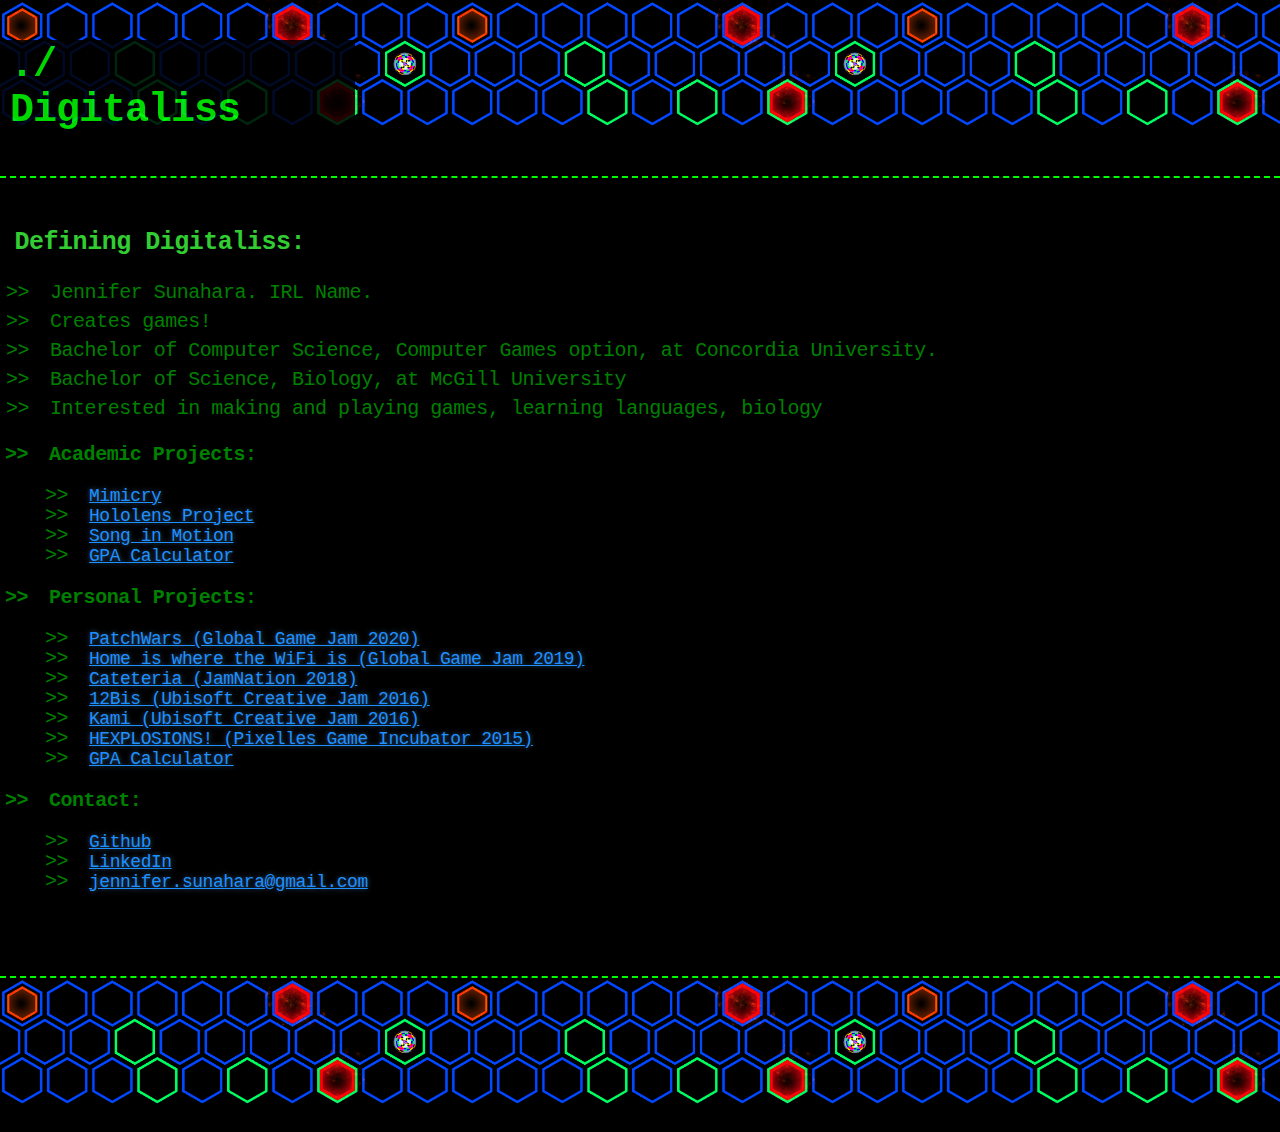
<file: index.html>
<!DOCTYPE html>
<!-- Home page of Digitaliss-->

	<html lang="en">
		<head>
			<title>Digitaliss' Page</title>
			
			<meta charset='utf-8'>
			<meta name = "Author" content = "Jennifer Sunahara"/>
			<meta name = "Description" content = "Welcome to Digitaliss' Page"/>
			<meta name = "Keywords" content = "Digitaliss, Jennifer, Sunahara, Hexplosions"/>
			
			<link rel="stylesheet" type="text/css" href="myStyle.css"/>
		</head>
		<body>
			<div class="wrapper">
				<header>
					<div class="container">
						<h1>Digitaliss</h1>
					</div>
				</header>
				<section>
					<div class="about">
						<h2>&nbsp;Defining Digitaliss:</h2>
						<ul>
							<li>Jennifer Sunahara. IRL Name.</li>
							<li>Creates games!</li>
							<li>Bachelor of Computer Science, Computer Games option, at Concordia University.</li>
							<li>Bachelor of Science, Biology, at McGill University</li>
							<li>Interested in making and playing games, learning languages, biology</li>
						</ul>
					</div>
					<div class ="projects">
						<h3>Academic Projects:</h3>
						<ul>
							<li><a href="Mimicry.html">Mimicry</a></li>
							<li><a href="Hololens/HololensProject.html">Hololens Project</a></li>							
							<li><a href="SongInMotion.html">Song in Motion</a></li>							
							<li><a href="GPA_Calc/gpa_calc.html">GPA Calculator</a></li>
						</ul>
						<h3>Personal Projects:</h3>
						<ul>
							<li><a href="https://muselle.itch.io/patchwars">PatchWars (Global Game Jam 2020)</a></li>	
							<li><a href="https://yoyoeleanor.itch.io/home-is-where-the-wifi-is">Home is where the WiFi is (Global Game Jam 2019)</a></li>	
							<li><a href="Cateteria.html">Cateteria (JamNation 2018)</a></li>							
							<li><a href="12Bis.html">12Bis (Ubisoft Creative Jam 2016)</a></li>
							<li><a href="Kami.html">Kami (Ubisoft Creative Jam 2016)</a></li>
							<li><a href="hexplosions.html">HEXPLOSIONS! (Pixelles Game Incubator 2015)</a></li>
							<li><a href="GPA_Calc/gpa_calc.html">GPA Calculator</a></li>
						</ul>
					</div>		
					<div class ="contact">		
						<h3>Contact:</h3>
						<ul>	
							<li><a href="https://github.com/Digitaliss">Github</a></li>
							<li><a href="https://ca.linkedin.com/in/jsunahara">LinkedIn</a></li>
							<li><a href="mailto:%20jennifer.sunahara@gmail.com">jennifer.sunahara@gmail.com</a></li>
						</ul>
					</div>
				</section>	
				<footer></footer>
				
			</div>
		</body>
	</html>
</file>
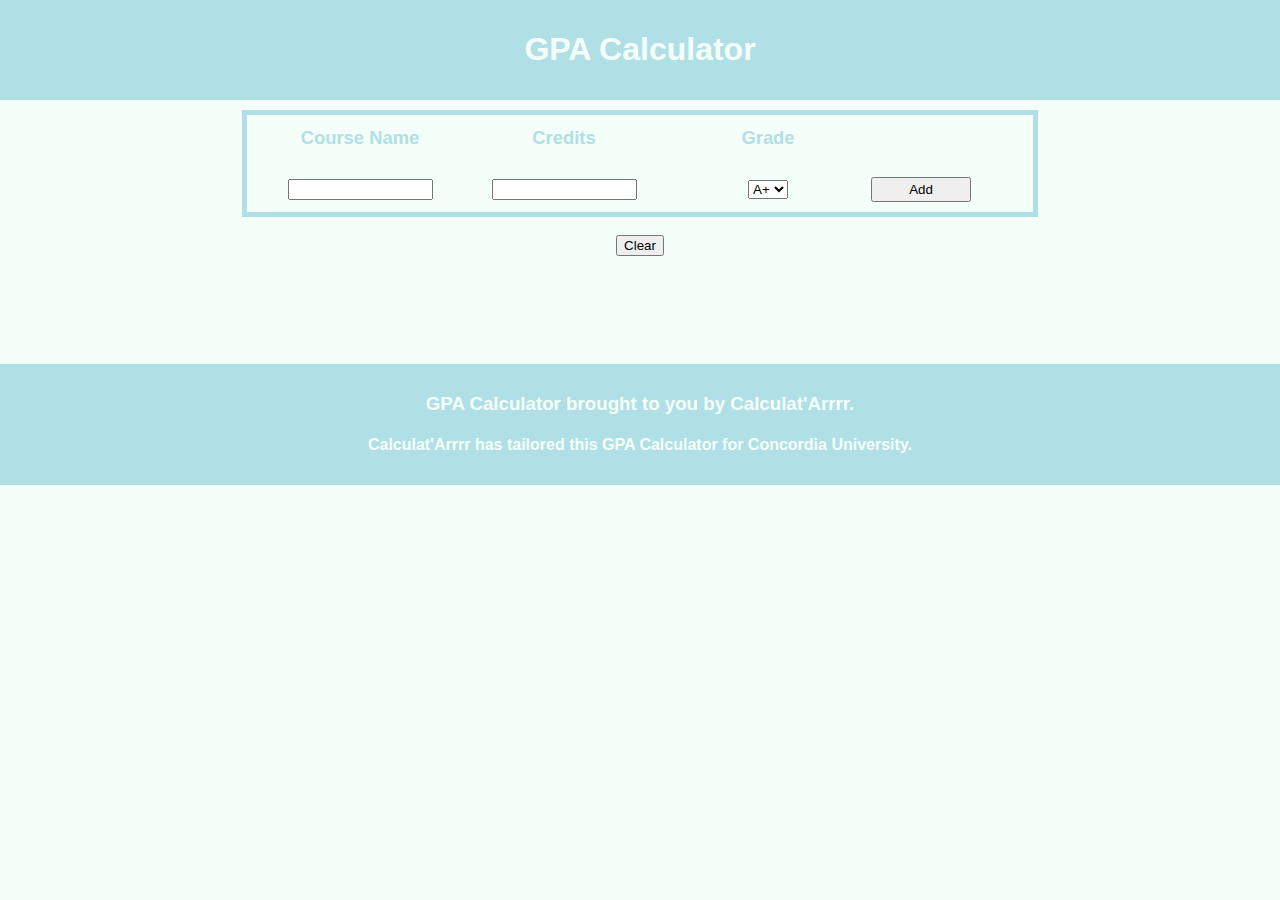
<file: GPA_Calc/index.html>
<!DOCTYPE HTML>
<!-- Jennifer's GPA Calculator -->
<html lang="en">
	<head>
		<link rel="stylesheet" type="text/css" href="myStyle.css"/>
		<script type = "text/javascript"  src = "myScript.js" ></script>
		<title>Jennifer's GPA Calculator</title>
		<meta charset = "utf-8"/>
		<meta name = "Author" content = "Jennifer Sunahara"/>
		<meta name = "Description" content = "Calculate your GPA with this calculator!"/>
		<meta name = "Keywords" content = "GPA, Calculator, Grade, Point, Average"/>
	</head>
	<body onload="begin()">
		<div class="wrapper">
			<header>
				<div class="container">
					<h1>GPA Calculator</h1>
				</div>
			</header>
			<section>
				<form onreset="clearCourses()">
					<table>
						<tr>
							<th>Course Name</th>
							<th>Credits</th>
							<th>Grade</th>
						</tr>
						<tr>
							<td colspan="4"><div id="courseList"></div></td>
						</tr>
						<tr>
							<td><input name="course" id="course" type="text" size="15"/></td>
							<td><input name="credits" id="credits" type="text" size="15"/></td>
							<td>
								<select name = "grade" id= "grade">
									<option value = "A+">A+ </option>
									<option value = "A">A</option>
									<option value = "A-">A-</option>
									<option value = "B+">B+ </option>
									<option value = "B">B</option>
									<option value = "B-">B-</option>
									<option value = "C+">C+ </option>
									<option value = "C">C</option>
									<option value = "C-">C-</option>
									<option value = "D+">D+ </option>
									<option value = "D">D</option>
									<option value = "D-">D-</option>
									<option value = "F">F</option>
								</select>
							</td>
							<td id="addButtonTd"><button type="button" onclick="add()" id="addButton" >Add</button> </td>
						</tr>
					</table>
					<br />
										
					<input type="reset" value="Clear" /><br />
					<div id="GPADiv">
						<h2 id="GPA"></h2>
					</div>
				</form>
					
			</section>
			<footer>
				<div class="container">
					<h3>GPA Calculator brought to you by Calculat'Arrrr.</h3>
					<h4>Calculat'Arrrr has tailored this GPA Calculator for Concordia University.</h4>
				</div>
			</footer>
		</div>
	
	</body>
</html>
</file>
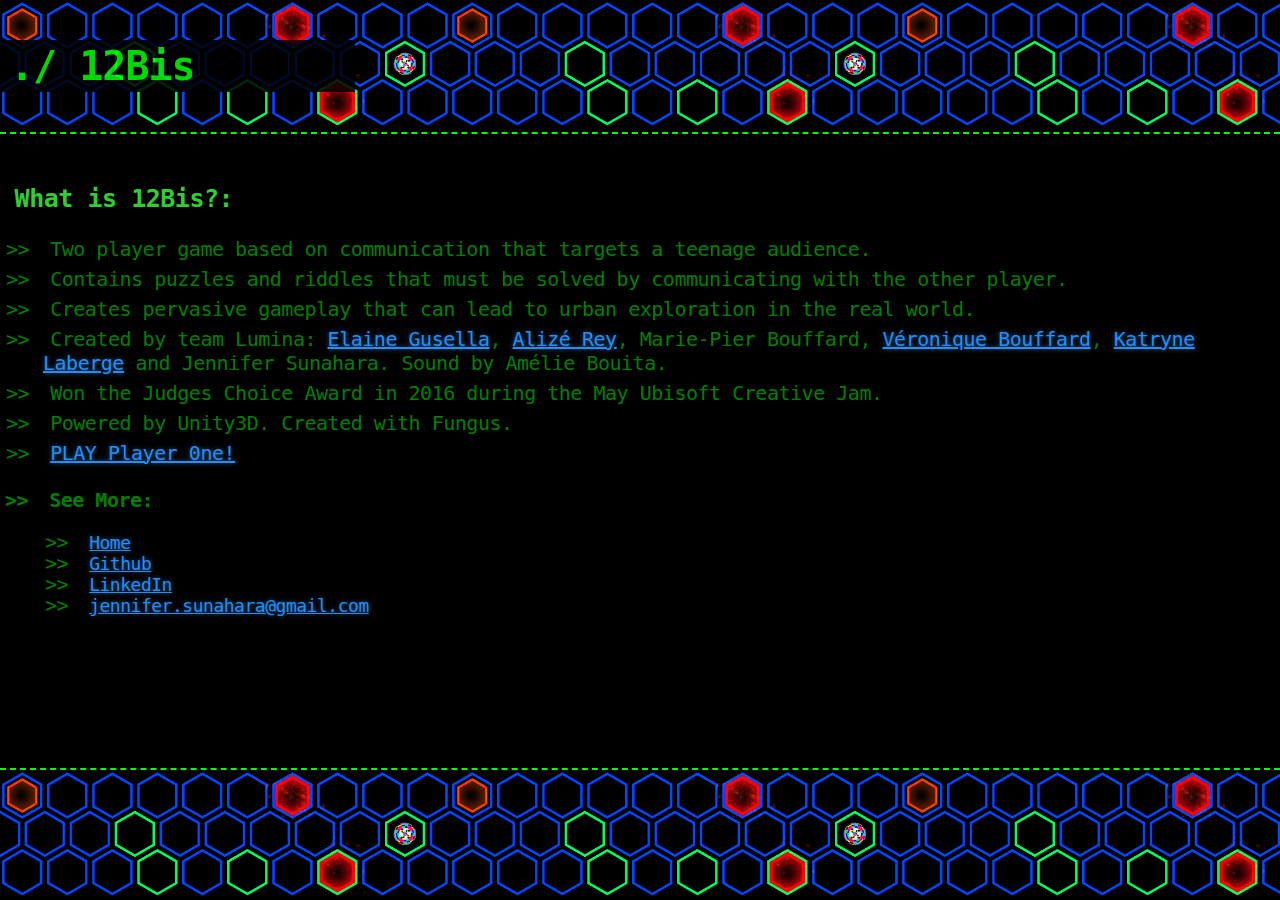
<file: 12Bis.html>
<!DOCTYPE html>
<!-- 12Bis by Lumina-->

	<html lang="en">
		<head>
			<title>12Bis</title>
			
			<meta charset='utf-8'>
			<meta name = "Author" content = "Jennifer Sunahara"/>
			<meta name = "Description" content = "Welcome to Lumina's 12Bis"/>
			<meta name = "Keywords" content = "Digitaliss, Jennifer, Sunahara, Lumina, 12Bis"/>
			
			<link rel="stylesheet" type="text/css" href="myStyle.css"/>
			<script type = "text/javascript"  src = "reminder.js" ></script>
		</head>
		<body>
			<div class="wrapper">
				<header>
					<div class="container">
						<h1>12Bis</h1>
					</div>
				</header>
				<section>
					<div class="about">
						<h2>&nbsp;What is 12Bis?:</h2>
						<ul>
							<li>Two player game based on communication that targets a teenage audience.</li>
							<li>Contains puzzles and riddles that must be solved by communicating with the other player.</li>
							<li>Creates pervasive gameplay that can lead to urban exploration in the real world.</li>
							<li>Created by team Lumina: <a href="http://www.elainegusella.com/">Elaine Gusella</a>, <a href="http://www.reyalize.com/">Alizé Rey</a>, Marie-Pier Bouffard, <a href="http://veroniquebouffard.wix.com/portfolio">Véronique Bouffard</a>, <a href="https://www.linkedin.com/in/katryne-laberge-a7411130">Katryne Laberge</a> and Jennifer Sunahara. Sound by Amélie Bouita.</li>
							<li>Won the Judges Choice Award in 2016 during the May Ubisoft Creative Jam.</li>
							<li>Powered by Unity3D. Created with Fungus.</li>
							<li><a href="play12Bis.html">PLAY Player 0ne!</a></li>
						</ul>
					</div>
					<div class ="contact">
						<h3>See More:</h3>
						<ul>
							<li><a href="index.html">Home</a></li>
							<li><a href="https://github.com/Digitaliss">Github</a></li>
							<li><a href="https://ca.linkedin.com/in/jsunahara">LinkedIn</a></li>
							<li><a href="mailto:%20jennifer.sunahara@gmail.com">jennifer.sunahara@gmail.com</a></li>
						</ul>
					</div>
				</section>	
				<footer></footer>
				
			</div>
		</body>
	</html>
</file>
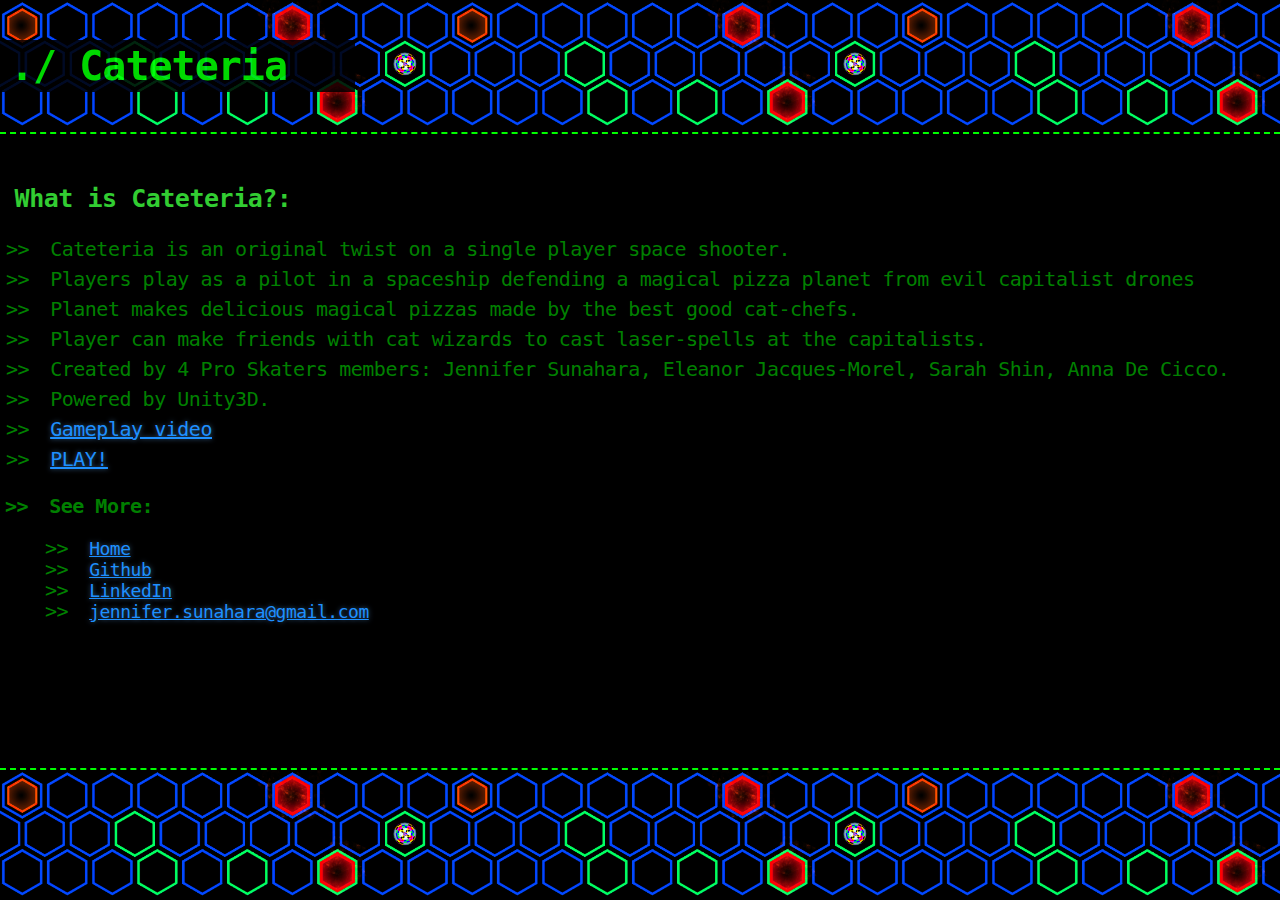
<file: Cateteria.html>
<!DOCTYPE html>
<!-- Cateteria-->

	<html lang="en">
		<head>
			<title>Cateteria</title>
			
			<meta charset='utf-8'>
			<meta name = "Author" content = "Pro Skaters Season 2"/>
			<meta name = "Description" content = "Welcome to Cateteria"/>
			<meta name = "Keywords" content = "Digitaliss, Jennifer, Sunahara, Cateteria, ProSkaters"/>
			
			<link rel="stylesheet" type="text/css" href="myStyle.css"/>
			<script type = "text/javascript"  src = "reminder.js" ></script>
		</head>
		<body>
			<div class="wrapper">
				<header>
					<div class="container">
						<h1>Cateteria</h1>
					</div>
				</header>
				<section>
					<div class="about">
						<h2>&nbsp;What is Cateteria?:</h2>
						<ul>
							<li>Cateteria is an original twist on a single player space shooter.</li>
							<li>Players play as a pilot in a spaceship defending a magical pizza planet from evil capitalist drones</li>
							<li>Planet makes delicious magical pizzas made by the best good cat-chefs. </li>
							<li>Player can make friends with cat wizards to cast laser-spells at the capitalists.</li>
							<li>Created by 4 Pro Skaters members: Jennifer Sunahara, Eleanor Jacques-Morel, Sarah Shin, Anna De Cicco.</li>
							<li>Powered by Unity3D.</li>
							<li><a href="https://www.youtube.com/watch?v=7KbSjbB_v78​">Gameplay video</a></li>
							<li><a href="https://eleanorawesome.itch.io/cateteria?password=catsarelikethebestheyaresocuteilovethemsomuchahhhh">PLAY!</a></li>
						</ul>
					</div>
					<div class ="contact">
						<h3>See More:</h3>
						<ul>
							<li><a href="index.html">Home</a></li>
							<li><a href="https://github.com/Digitaliss">Github</a></li>
							<li><a href="https://ca.linkedin.com/in/jsunahara">LinkedIn</a></li>
							<li><a href="mailto:%20jennifer.sunahara@gmail.com">jennifer.sunahara@gmail.com</a></li>
						</ul>
					</div>
				</section>	
				<footer></footer>
				
			</div>
		</body>
	</html>
</file>
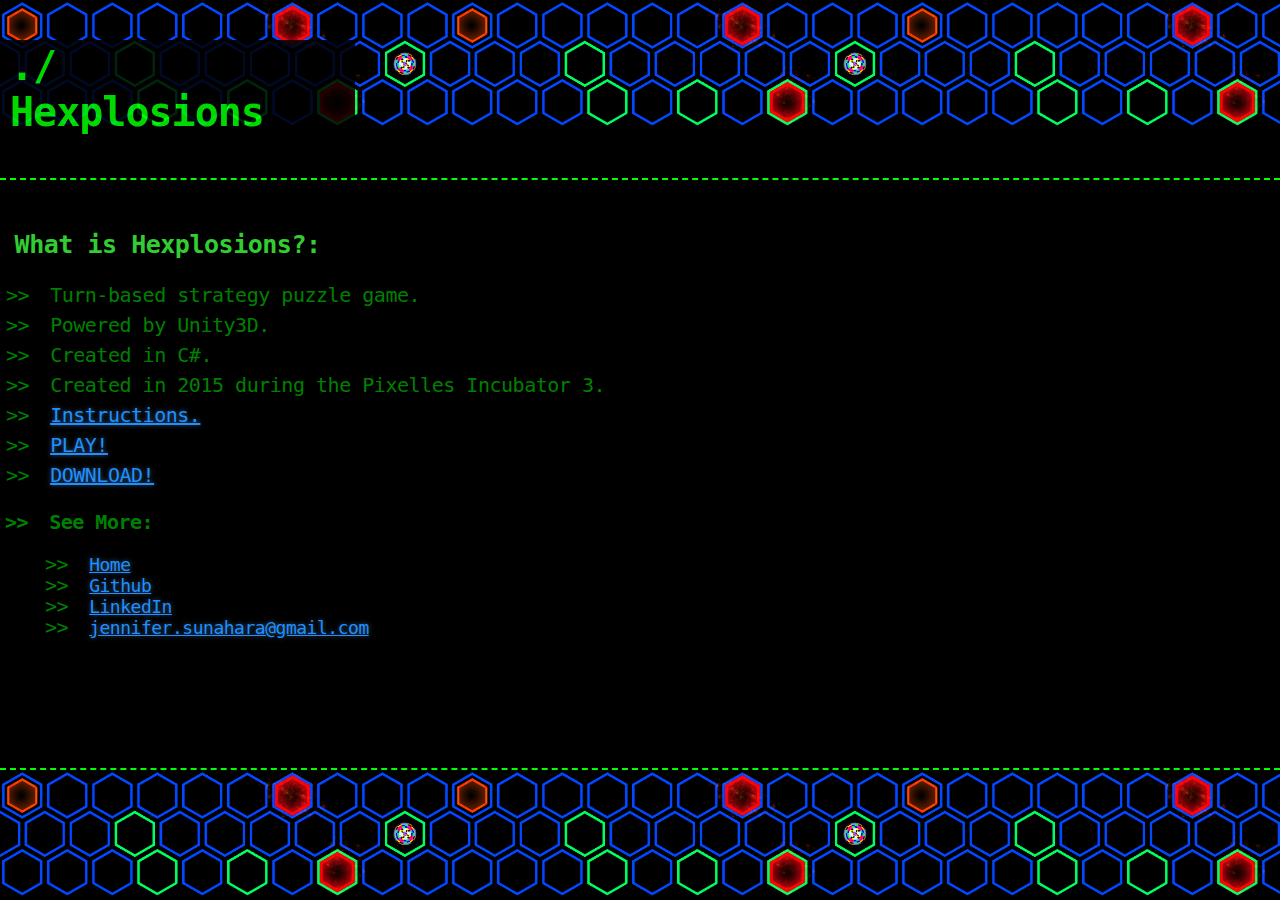
<file: hexplosions.html>
<!DOCTYPE html>
<!-- Hexplosions by Digitaliss-->

	<html lang="en">
		<head>
			<title>Hexplosions</title>
			
			<meta charset='utf-8'>
			<meta name = "Author" content = "Jennifer Sunahara"/>
			<meta name = "Description" content = "Welcome to Digitaliss' Hexplosions"/>
			<meta name = "Keywords" content = "Digitaliss, Jennifer, Sunahara, Hexplosions"/>
			
			<link rel="stylesheet" type="text/css" href="myStyle.css"/>
			<script type = "text/javascript"  src = "reminder.js" ></script>
		</head>
		<body>
			<div class="wrapper">
				<header>
					<div class="container">
						<h1>Hexplosions</h1>
					</div>
				</header>
				<section>
					<div class="about">
						<h2>&nbsp;What is Hexplosions?:</h2>
						<ul>
							<li>Turn-based strategy puzzle game.</li>
							<li>Powered by Unity3D.</li>
							<li>Created in C#.</li>
							<li>Created in 2015 during the Pixelles Incubator 3.</li>
							<li><a href="Hexplosions_Instructions.pdf">Instructions.</a></li>
							<li><a href="Hexplosions_Win10WebStreamed.html" onclick="reminder()">PLAY!</a></li>
							<li><a href="http://digitaliss.itch.io/">DOWNLOAD!</a></li>
						</ul>
					</div>
					<div class ="contact">
						<h3>See More:</h3>
						<ul>
							<li><a href="index.html">Home</a></li>
							<li><a href="https://github.com/Digitaliss">Github</a></li>
							<li><a href="https://ca.linkedin.com/in/jsunahara">LinkedIn</a></li>
							<li><a href="mailto:%20jennifer.sunahara@gmail.com">jennifer.sunahara@gmail.com</a></li>
						</ul>
					</div>
				</section>	
				<footer></footer>
				
			</div>
		</body>
	</html>
</file>
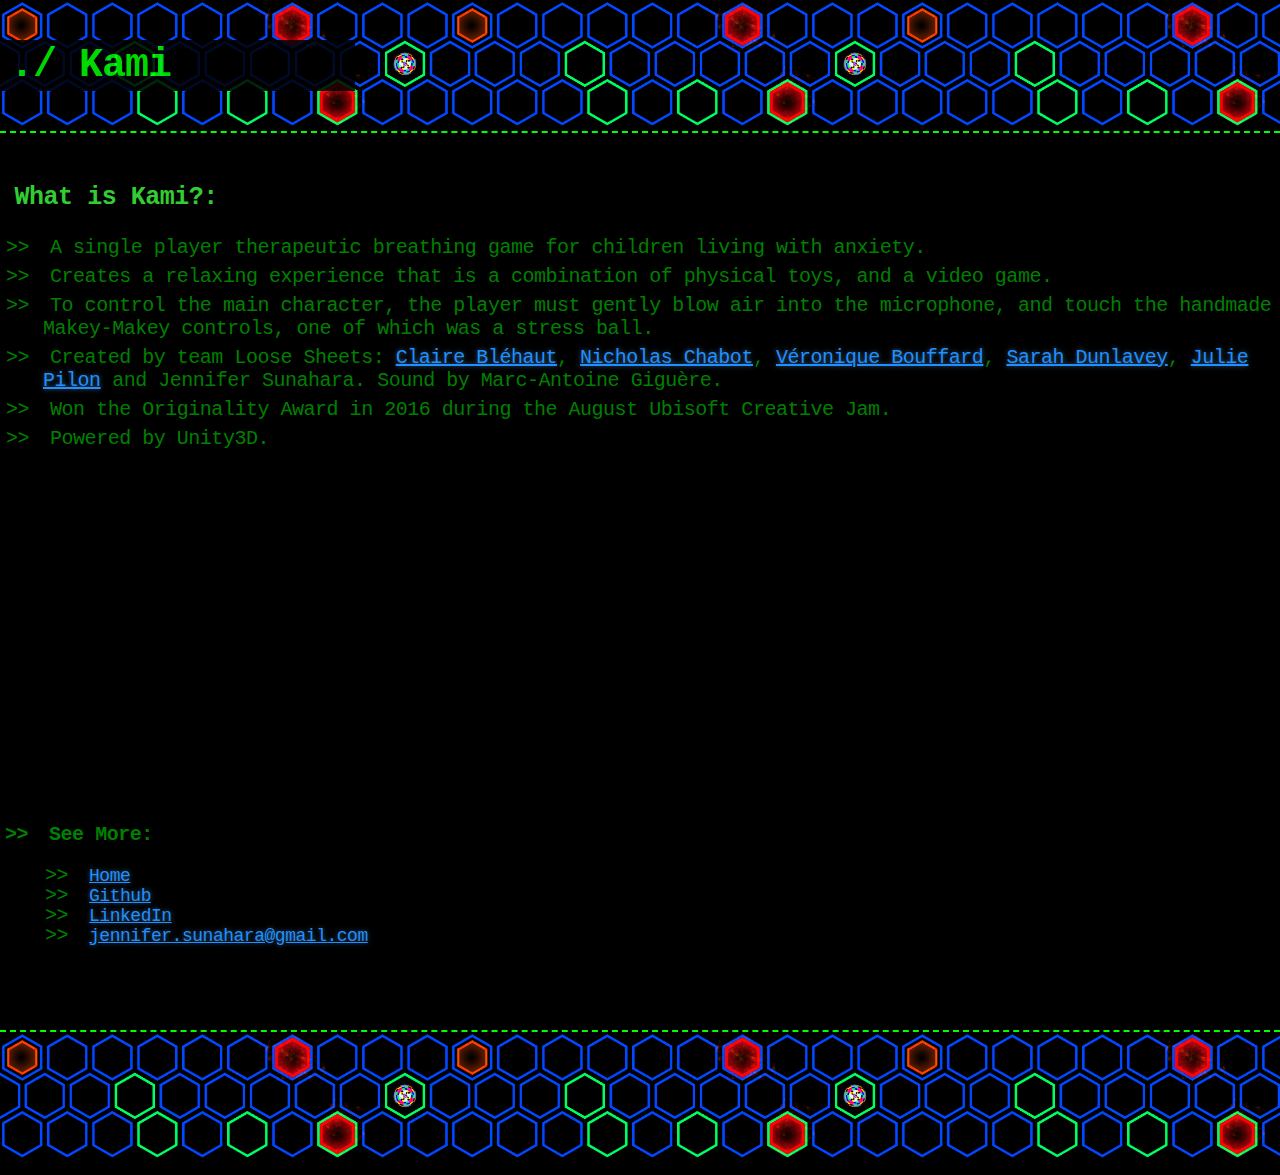
<file: Kami.html>
<!DOCTYPE html>
<!-- Kami by Loose Sheets-->

	<html lang="en">
		<head>
			<title>Kami</title>
			
			<meta charset='utf-8'>
			<meta name = "Author" content = "Jennifer Sunahara"/>
			<meta name = "Description" content = "Welcome to Loose Sheets' Kami"/>
			<meta name = "Keywords" content = "Digitaliss, Jennifer, Sunahara, Kami"/>
			
			<link rel="stylesheet" type="text/css" href="myStyle.css"/>
			<script type = "text/javascript"  src = "reminder.js" ></script>
		</head>
		<body>
			<div class="wrapper">
				<header>
					<div class="container">
						<h1>Kami</h1>
					</div>
				</header>
				<section>
					<div class="about">
						<h2>&nbsp;What is Kami?:</h2>
						<ul>
							<li>A single player therapeutic breathing game for children living with anxiety.</li>
							<li>Creates a relaxing experience that is a combination of physical toys, and a video game.</li>
							<li>To control the main character, the player must gently blow air into the microphone, and touch the handmade Makey-Makey controls, one of which was a stress ball.</li>
							<li>Created by team Loose Sheets: <a href="https://claireblehaut.com/">Claire Bléhaut</a>, <a href="https://nicholaschabot.com/">Nicholas Chabot</a>, <a href="http://veroniquebouffard.wix.com/portfolio">Véronique Bouffard</a>, <a href="http://dunlaveysarah.wixsite.com/illustration">Sarah Dunlavey</a>, <a href="http://juliepilon.wixsite.com/portfolio">Julie Pilon</a> and Jennifer Sunahara. Sound by Marc-Antoine Giguère.</li>
							<li>Won the Originality Award in 2016 during the August Ubisoft Creative Jam.</li>
							<li>Powered by Unity3D.</li>							
						</ul>
						<div id="kami-vid">
							<iframe  width="560" height="315" src="https://www.youtube.com/embed/jGsxM90tvmw" frameborder="0" allowfullscreen></iframe>
						</div>
					</div>
					<div class ="contact">
						<h3>See More:</h3>
						<ul>
							<li><a href="index.html">Home</a></li>
							<li><a href="https://github.com/Digitaliss">Github</a></li>
							<li><a href="https://ca.linkedin.com/in/jsunahara">LinkedIn</a></li>
							<li><a href="mailto:%20jennifer.sunahara@gmail.com">jennifer.sunahara@gmail.com</a></li>
						</ul>
					</div>
				</section>	
				<footer></footer>
				
			</div>
		</body>
	</html>
</file>
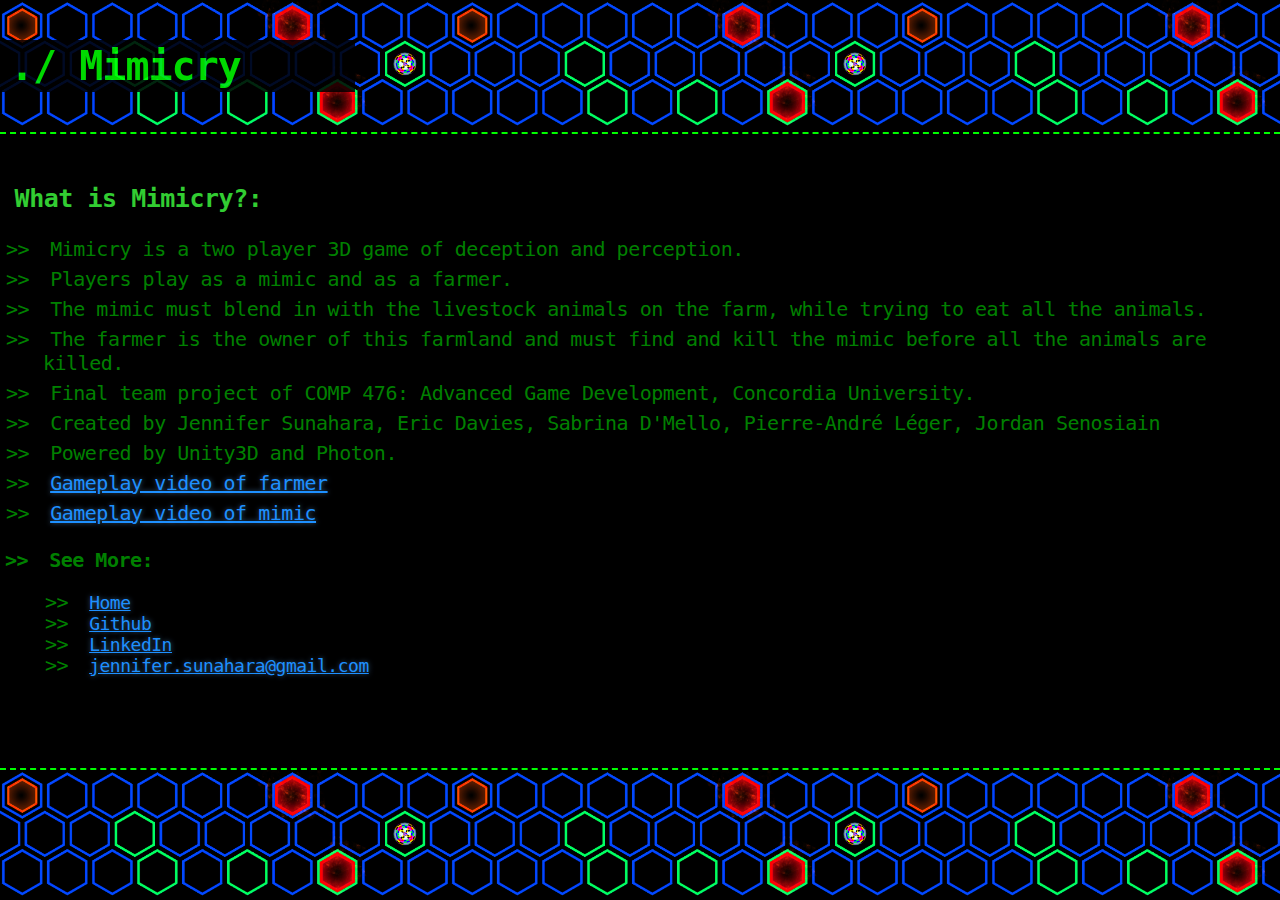
<file: Mimicry.html>
<!DOCTYPE html>
<!-- Mimicry-->

	<html lang="en">
		<head>
			<title>Mimicry</title>
			
			<meta charset='utf-8'>
			<meta name = "Author" content = "Jennifer Sunahara"/>
			<meta name = "Description" content = "Welcome to Mimicry"/>
			<meta name = "Keywords" content = "Digitaliss, Jennifer, Sunahara, Mimicry"/>
			
			<link rel="stylesheet" type="text/css" href="myStyle.css"/>
			<script type = "text/javascript"  src = "reminder.js" ></script>
		</head>
		<body>
			<div class="wrapper">
				<header>
					<div class="container">
						<h1>Mimicry</h1>
					</div>
				</header>
				<section>
					<div class="about">
						<h2>&nbsp;What is Mimicry?:</h2>
						<ul>
							<li>Mimicry is a two player 3D game of deception and perception.</li>
							<li>Players play as a mimic and as a farmer.</li>
							<li>The mimic must blend in with the livestock animals on the farm, while trying to eat all the animals. </li>
							<li>The farmer is the owner of this farmland and must find and kill the mimic before all the animals are killed. </li>
							<li>Final team project of COMP 476: Advanced Game Development, Concordia University.</li>
							<li>Created by Jennifer Sunahara, Eric Davies, Sabrina D'Mello, Pierre-André Léger, Jordan Senosiain</li>
							<li>Powered by Unity3D and Photon.</li>
							<li><a href="​https://youtu.be/WUmk3ik35Yc">Gameplay video of farmer</a></li>
							<li><a href="https://youtu.be/blKQ3opIejE">Gameplay video of mimic</a></li>
						</ul>
					</div>
					<div class ="contact">
						<h3>See More:</h3>
						<ul>
							<li><a href="index.html">Home</a></li>
							<li><a href="https://github.com/Digitaliss">Github</a></li>
							<li><a href="https://ca.linkedin.com/in/jsunahara">LinkedIn</a></li>
							<li><a href="mailto:%20jennifer.sunahara@gmail.com">jennifer.sunahara@gmail.com</a></li>
						</ul>
					</div>
				</section>	
				<footer></footer>
				
			</div>
		</body>
	</html>
</file>
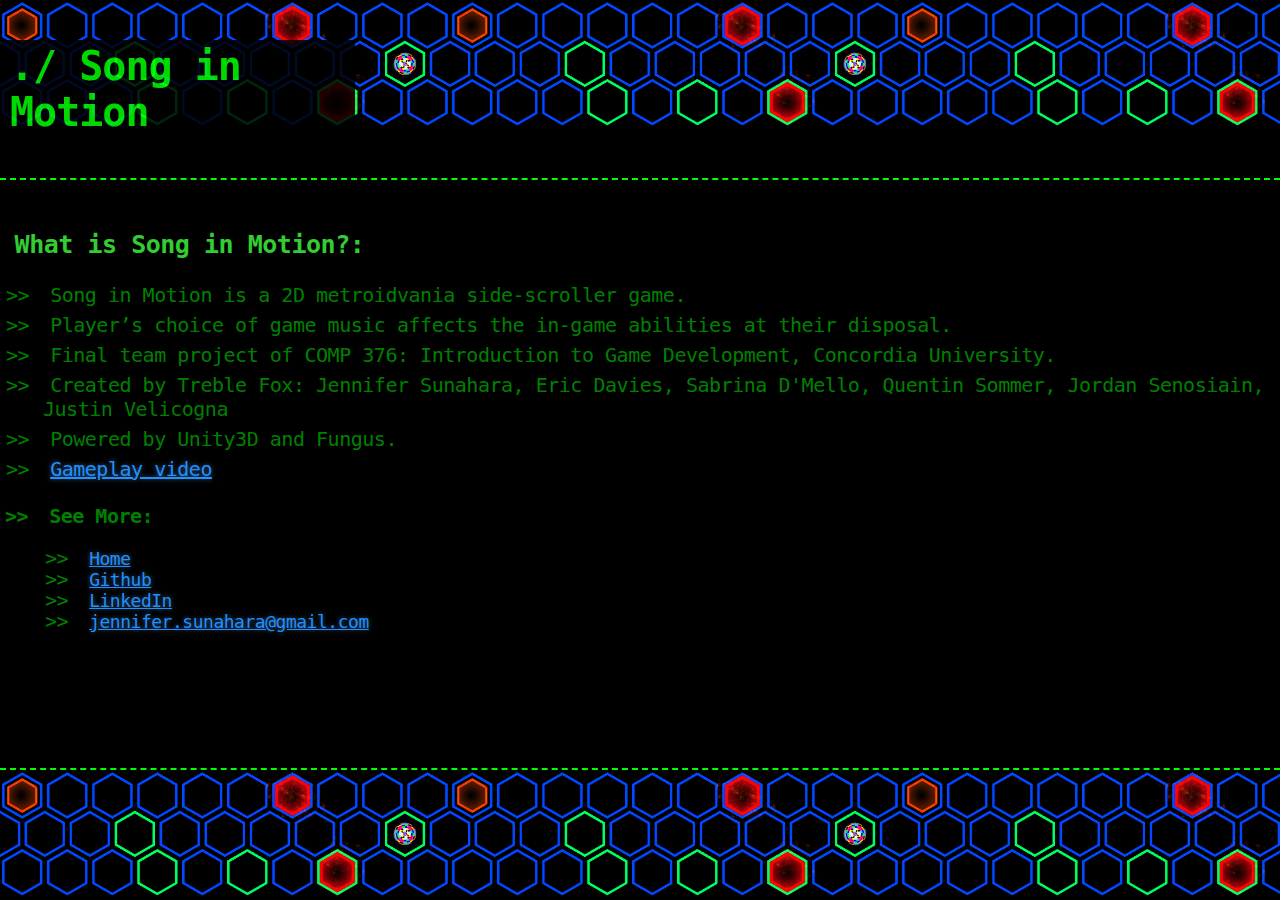
<file: SongInMotion.html>
<!DOCTYPE html>
<!-- Song in Motion-->

	<html lang="en">
		<head>
			<title>Song in Motion</title>
			
			<meta charset='utf-8'>
			<meta name = "Author" content = "Jennifer Sunahara"/>
			<meta name = "Description" content = "Welcome to Song in Motion"/>
			<meta name = "Keywords" content = "Digitaliss, Jennifer, Sunahara, Song in Motion"/>
			
			<link rel="stylesheet" type="text/css" href="myStyle.css"/>
			<script type = "text/javascript"  src = "reminder.js" ></script>
		</head>
		<body>
			<div class="wrapper">
				<header>
					<div class="container">
						<h1>Song in Motion</h1>
					</div>
				</header>
				<section>
					<div class="about">
						<h2>&nbsp;What is Song in Motion?:</h2>
						<ul>
							<li>Song in Motion is a 2D metroidvania side-scroller game.</li>
							<li>Player’s choice of game music affects the in-game abilities at their disposal.</li>
							<li>Final team project of COMP 376: Introduction to Game Development, Concordia University.</li>
							<li>Created by Treble Fox: Jennifer Sunahara, Eric Davies, Sabrina D'Mello, Quentin Sommer, Jordan Senosiain, Justin Velicogna</li>
							<li>Powered by Unity3D and Fungus.</li>
							<li><a href="https://www.youtube.com/watch?v=cI41FnCAyfg">Gameplay video</a></li>
						</ul>
					</div>
					<div class ="contact">
						<h3>See More:</h3>
						<ul>
							<li><a href="index.html">Home</a></li>
							<li><a href="https://github.com/Digitaliss">Github</a></li>
							<li><a href="https://ca.linkedin.com/in/jsunahara">LinkedIn</a></li>
							<li><a href="mailto:%20jennifer.sunahara@gmail.com">jennifer.sunahara@gmail.com</a></li>
						</ul>
					</div>
				</section>	
				<footer></footer>
				
			</div>
		</body>
	</html>
</file>
<file: myStyle.css>
.container {
  background-color: black;
  opacity: 0.85;
  width: 90%;
  max-width: 355px;
  margin: 0 left;
}

.contact ul li{
	padding: 0 0 0 42px;
	font-size:18px;
}

.projects ul li{
	padding: 0 0 0 42px;
	font-size:18px;
}

html,body{
  background-color: black;
  font-family: Monaco, Terminal, monospace;
  color: LimeGreen;
  letter-spacing: -0.03em;
  height:100%;
  margin:0;
  padding:0; 
}

.wrapper{
  min-height:100%;
  position:relative;
}
header {
  background-image: url(assets/header.png);
  background-size: 450px;
  background-repeat: repeat-x;
  background-origin: padding-box;
  width: 100%;
  padding: 40px 0;
  border-bottom: 2px dashed Lime;
  margin: 0 0 50px 0;
}
section{
 padding-bottom: 200px;
}

footer{
  background-image: url(assets/header.png);
  background-size: 450px;
  background-repeat: repeat-x;
  background-origin: padding-box;
  width: 100%;
  height: 50px;
  bottom:0;
  left:0;
  position: absolute;
  padding: 40px 0;
  border-top: 2px dashed Lime;
  /*margin: 50px 0 0 0;*/
}

header h1 {
  font-size: 40px;
  margin: 0 0 0 -40px;
  padding: 3px 50px;
  font-weight: bold;
  font-family: Monaco, Terminal, monospace;
  color: Lime;
  letter-spacing: -1px;
}

header h1:before {
  content: "./ ";
  font-size: 40px;
}

h2{
  font-size: 25px;
}

h3{
  font-size: 20px;
  padding: 0 0 0 42px;
  color: Green;
}

h3:before {
  content: ">>";
  font-size: 20px;
  color: Green;
  margin-left: -37px;
  margin-right: 21px;
  line-height: 16px;
 }

ul li {
  font-size: 20px;
  color: Green;
  list-style: none;
  padding:3px;
}

ul li:before {
  content: ">>";
  font-size: 20px;
  color: Green;
  margin-left: -37px;
  margin-right: 21px;
  line-height: 16px;
}

a {
  color: DodgerBlue;
  text-shadow: 0 0 5px rgba(104, 182, 255, 0.5);
}

#kami-vid{
	margin: 25px;
	align-items: center;
}
</file>
<file: GPA_Calc/myStyle.css>
html,body{
  background-color: MintCream;
  height:100%;
  margin:0;
  padding:0; 
  font-weight: bold;
  text-align: center;
  font-family: sans-serif;
}

.wrapper{
  min-height:100%;
  position:relative;
}

header, footer {
  background-color: PowderBlue;
  width: 100%;
  padding: 10px 40px 10px 0;
  margin: 0 0 10px 0;  
  color: MintCream;
}

section{
 padding-bottom: 20px;
 color: PowderBlue;
}

table{
	border: thick solid PowderBlue;
	color: PowderBlue;
	margin: 0 auto;
	padding: 10px;
	border-spacing:2px 0px;
}

th{
	width: 200px;
	height: 25px;
	font-size:115%;
}

td{
	width: 200px;
	height: 25px;
	padding:0px;
}

#addButtonTd{
	text-align:left;
	width:150px;
}

button{
	width: 100px;
	height: 25px;
}

.remBut{
	text-align:left;
	width:150px;
}

.rb{
	margin:3px;

}

#courseList table{
	border-style:none;
	margin: 0;
	padding: 2px;
	border-spacing:2px 8px;
}

#GPADiv{
	width:400px;
	height:60px;
	display: block;
	margin-left: auto;
	margin-right: auto;
	margin-top: 20px;
	background-color: MintCream;
	color: MintCream;
	padding: 4px;

}
</file>
